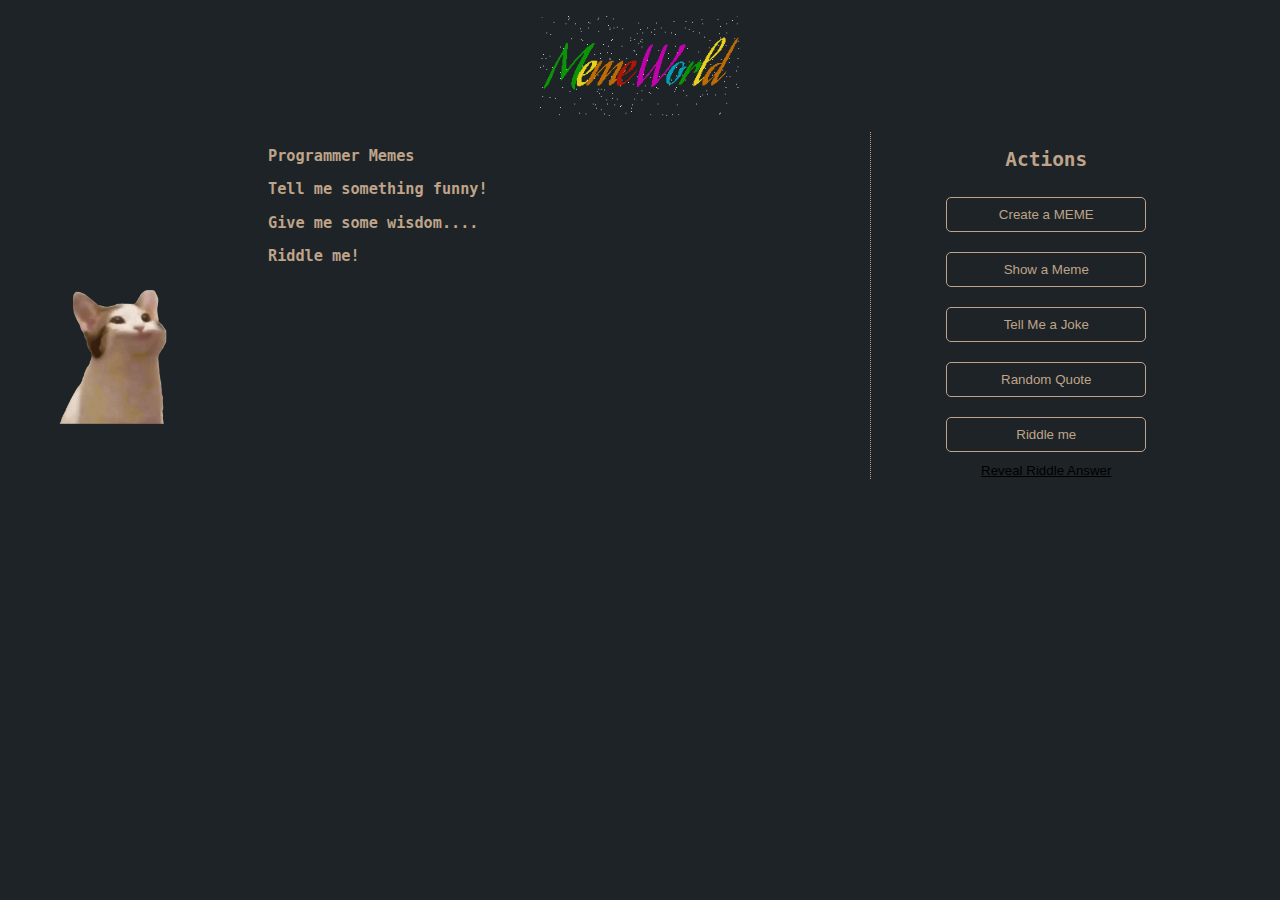
<file: index.html>
<!DOCTYPE html>
<html lang="en">
<head>
    <meta charset="UTF-8">
    <meta http-equiv="X-UA-Compatible" content="IE=edge">
    <meta name="viewport" content="width=device-width, initial-scale=1.0">
    <link rel="stylesheet" href="styles.css">
    
    <script src="https://ajax.googleapis.com/ajax/libs/jquery/3.6.1/jquery.min.js"></script>
    <title>Meme's Website</title>
</head>
<body ;>
  
  <p class="titles">
    <img src="images/title1.gif" alt="title" style="margin-left: auto;margin-right: auto;display: block; border: none; height: 100px;width: 200px;">
  </p>
    <main>
      
      <section class="leftbar" >
        <div class="wrapper">
          <img id="popcat" src="images/close.png" alt="" style="border: none; margin-left:30px; margin-top: 150px;height: 150px; width:150px">
          
      </div>
      </section>
      
        <section class="content" style="position:relative; left: 50px;">
          
          <h3>Programmer Memes</h3>
          <div class="meme-content">
            
        </div>
          <h3>Tell me something funny!</h3>
          <div class="joke-content">
            
        </div>
          <h3>Give me some wisdom....</h3>
          <div class="quote-content">
            
        </div>
          <h3>Riddle me!</h3>
          <div class="riddle-content">
            
        </div>

        </section>
        
       
        <section class="sidebar">
          <h2>Actions</h2>
          
          <button id="createbtn">Create a MEME</a></button>
          <button id="memebtn">Show a Meme</button>
          <button id="jokebtn">Tell Me a Joke</button>
          <button id="quotebtn">Random Quote</button>
          <button id="riddlebtn">Riddle me</button>
          <button class="reveal-btn" onclick="revealAnswers()">Reveal Riddle Answer</button>
        

        </section>
      </main>
      
      <script src="scripts/index.js"></script>
      <script src="scripts/pop.js"></script>
</body>
</html>

<!-- TODO
give diff border colors
make everything flashy
new flash card on create meme
 -->
</file>
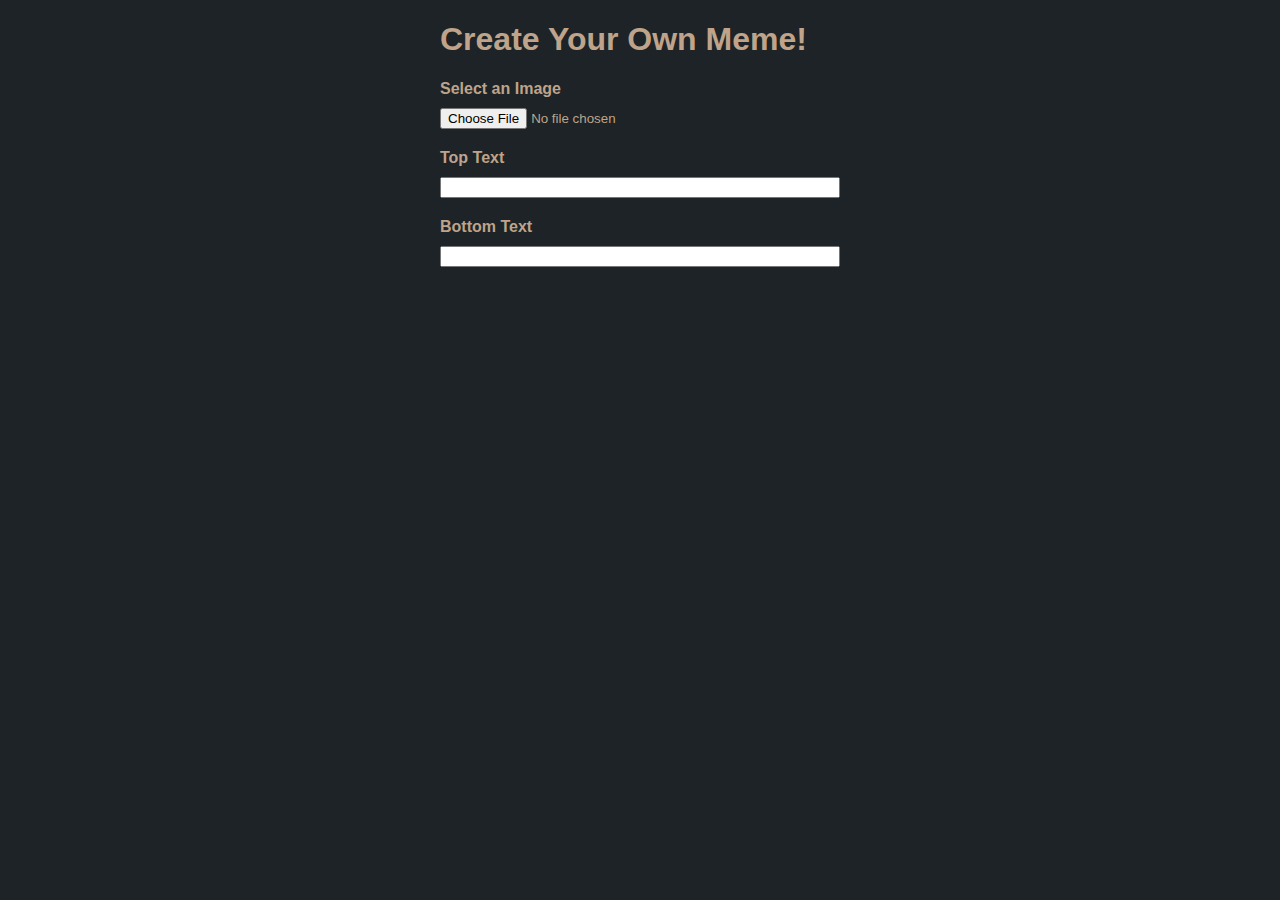
<file: creator/index.html>
<!DOCTYPE html>
<html lang="en" >
<head>
  <meta charset="UTF-8">
  <title>MEME CREATOR</title>
  <link rel="stylesheet" href="./style.css">

</head>
<body>
  

<div class="meme-generator">
  <h1>Create Your Own Meme!</h1>
  <label>Select an Image</label>
  <input type="file" id="imageFileInput">

  <label>Top Text</label>
  <input type="text" id="topTextInput">

  <label>Bottom Text</label>
  <input type="text" id="bottomTextInput">

  <canvas id="meme"></canvas>
</div>

  <script  src="./script.js"></script>

</body>
</html>
</file>
<file: styles.css>
html{
  height: 100%;
}
body {
    
    background-color: #1D2326;
    color: #BFA38A;
    font-family: monospace;
    cursor: url('/images/Derp\ \(happy\).cur'), auto;
    
  }



main {
  
  display: flex;
  flex-direction: row;
}

img {
  border: 1px solid white;
  border-radius: 5px;
  max-width: 350px;
  width: 100%;
}

p {
  color: #8097A6;
  font-size: large;
} 

a {
  color: #BFA38A;
  text-decoration: none;
  /* padding: 13%; */
  padding : 13px 45px;
}

a:hover {
  opacity: 0.8;
}

.content {
  width: 65%;
  padding-left: 30px;
  padding-right: 20px;
}

.content p {
  max-width: 80%;
}

.sidebar {
  display: flex;
  flex-direction: column;
  width: 30%;
  padding-left: 30px;
  padding-right: 80px;
  border-left: 1px dotted #BFA38A;
  height: auto;;
  align-items: center;
  
}

button:not(.reveal-btn) , a{
  width: 200px;
  max-width: 100%;
  margin-top: 10px;
  margin-bottom: 10px;
  height: 35px;
  border: 1px solid #BFA38A;
  background: transparent;
  color: #BFA38A;
  border-radius: 5px;
  -webkit-animation:colorchange 20s infinite alternate;
}


@-webkit-keyframes colorchange {
  0% {
    
    color: blue;
  }
  
  10% {
    
    color: #8e44ad;
  }
  
  20% {
    
    color: #1abc9c;
  }
  
  30% {
    
    color: #d35400;
  }
  
  40% {
    
    color: blue;
  }
  
  50% {
    
    color: #34495e;
  }
  
  60% {
    
    color: blue;
  }
  
  70% {
    
    color: #2980b9;
  }
  80% {
 
    color: #f1c40f;
  }
  
  90% {
 
    color: #2980b9;
  }
  
  100% {
    
    color: pink;
  }
}

a{
  color: #BFA38A;

}

button:hover {
  cursor: pointer;
  background-color: coral;
  color: #1D2326;
}

a:hover{
  cursor: pointer;
 
  color: #1D2326;
}

.reveal-btn {
  border: none;
  background-color: #1D2326;
  text-decoration: underline;
  margin: 0;
}

.reveal-btn:hover {
  color: white;
  background-color: #1D2326;
}
</file>
<file: creator/style.css>
.meme-generator {
  margin: 20px auto;
  width: 400px;
  font-family: sans-serif;
}

.meme-generator label {
  display: block;
  font-weight: bold;
  margin-bottom: 10px;
}

.meme-generator input {
  width: 100%;
  box-sizing: border-box;
  margin-bottom: 20px;
}

#meme {
  width: 100%;
}

body {
  background-color: #1D2326;
  color: #BFA38A;
  font-family: monospace;
}

button {
  width: 200px;
  max-width: 100%;
  margin-top: 10px;
  margin-bottom: 10px;
  height: 35px;
  border: 1px solid #BFA38A;
  background: transparent;
  color: #BFA38A;
  border-radius: 5px;
}
</file>
